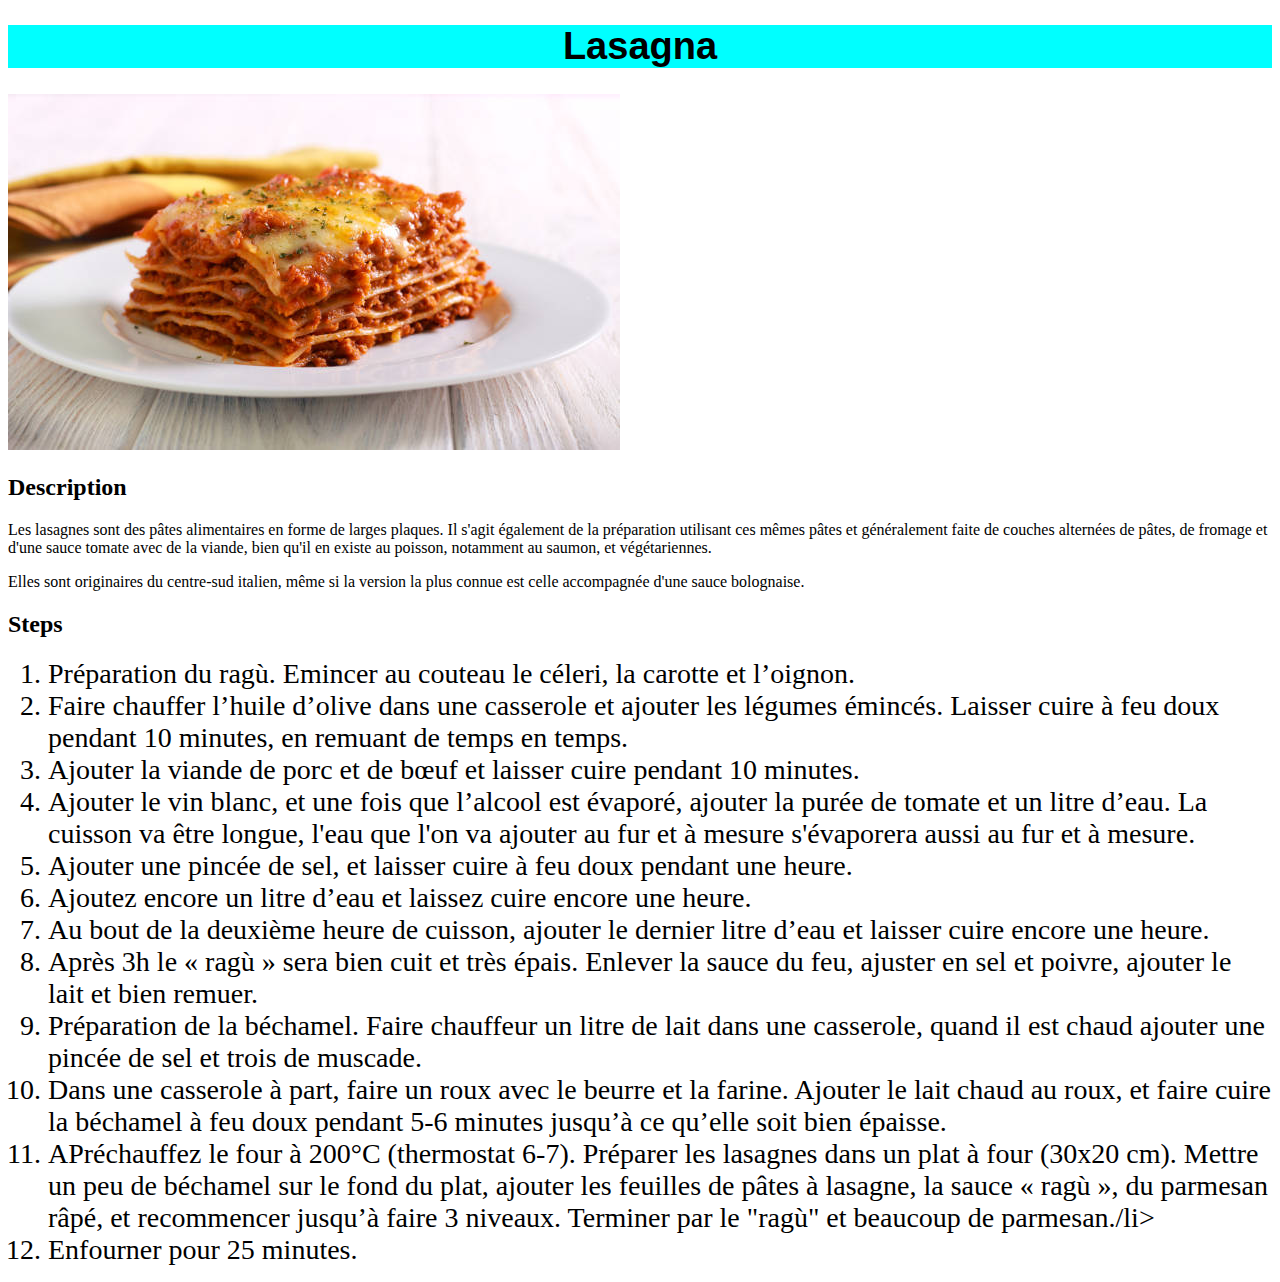
<file: recipes/lasagna.html>
<!DOCTYPE html>
<html lang="en">
<head>
    <meta charset="UTF-8">
    <title>Document</title>
    <link rel="stylesheet" href="../css/style.css">
</head>
<body>
    <h1>Lasagna</h1>
    <img src="../images/lasagna.jpeg" alt="Lasagna">

    <h2>Description</h2>
        <p>Les lasagnes sont des pâtes alimentaires en forme de larges plaques. Il s'agit également de la préparation utilisant ces mêmes pâtes et généralement faite de couches alternées de pâtes, de fromage et d'une sauce tomate avec de la viande, bien qu'il en existe au poisson, notamment au saumon, et végétariennes.</p>
        <p>Elles sont originaires du centre-sud italien, même si la version la plus connue est celle accompagnée d'une sauce bolognaise.</p>

    <h2>Steps</h2>
        <ol>
            <li>Préparation du ragù. Emincer au couteau le céleri, la carotte et l’oignon.</li>
            <li>Faire chauffer l’huile d’olive dans une casserole et ajouter les légumes émincés. Laisser cuire à feu doux pendant 10 minutes, en remuant de temps en temps.</li>
            <li>Ajouter la viande de porc et de bœuf et laisser cuire pendant 10 minutes.</li>
            <li>Ajouter le vin blanc, et une fois que l’alcool est évaporé, ajouter la purée de tomate et un litre d’eau. La cuisson va être longue, l'eau que l'on va ajouter au fur et à mesure s'évaporera aussi au fur et à mesure.</li>
            <li>Ajouter une pincée de sel, et laisser cuire à feu doux pendant une heure.</li>
            <li>Ajoutez encore un litre d’eau et laissez cuire encore une heure.</li>
            <li>Au bout de la deuxième heure de cuisson, ajouter le dernier litre d’eau et laisser cuire encore une heure.</li>
            <li>Après 3h le « ragù » sera bien cuit et très épais. Enlever la sauce du feu, ajuster en sel et poivre, ajouter le lait et bien remuer.</li>
            <li>Préparation de la béchamel. Faire chauffeur un litre de lait dans une casserole, quand il est chaud ajouter une pincée de sel et trois de muscade.</li>
            <li>Dans une casserole à part, faire un roux avec le beurre et la farine. Ajouter le lait chaud au roux, et faire cuire la béchamel à feu doux pendant 5-6 minutes jusqu’à ce qu’elle soit bien épaisse.</li>
            <li>APréchauffez le four à 200°C (thermostat 6-7). Préparer les lasagnes dans un plat à four (30x20 cm). Mettre un peu de béchamel sur le fond du plat, ajouter les feuilles de pâtes à lasagne, la sauce « ragù », du parmesan râpé, et recommencer jusqu’à faire 3 niveaux. Terminer par le "ragù" et beaucoup de parmesan./li>
            <li>Enfourner pour 25 minutes.</li>
        </ol>



</body>
</html>
</file>
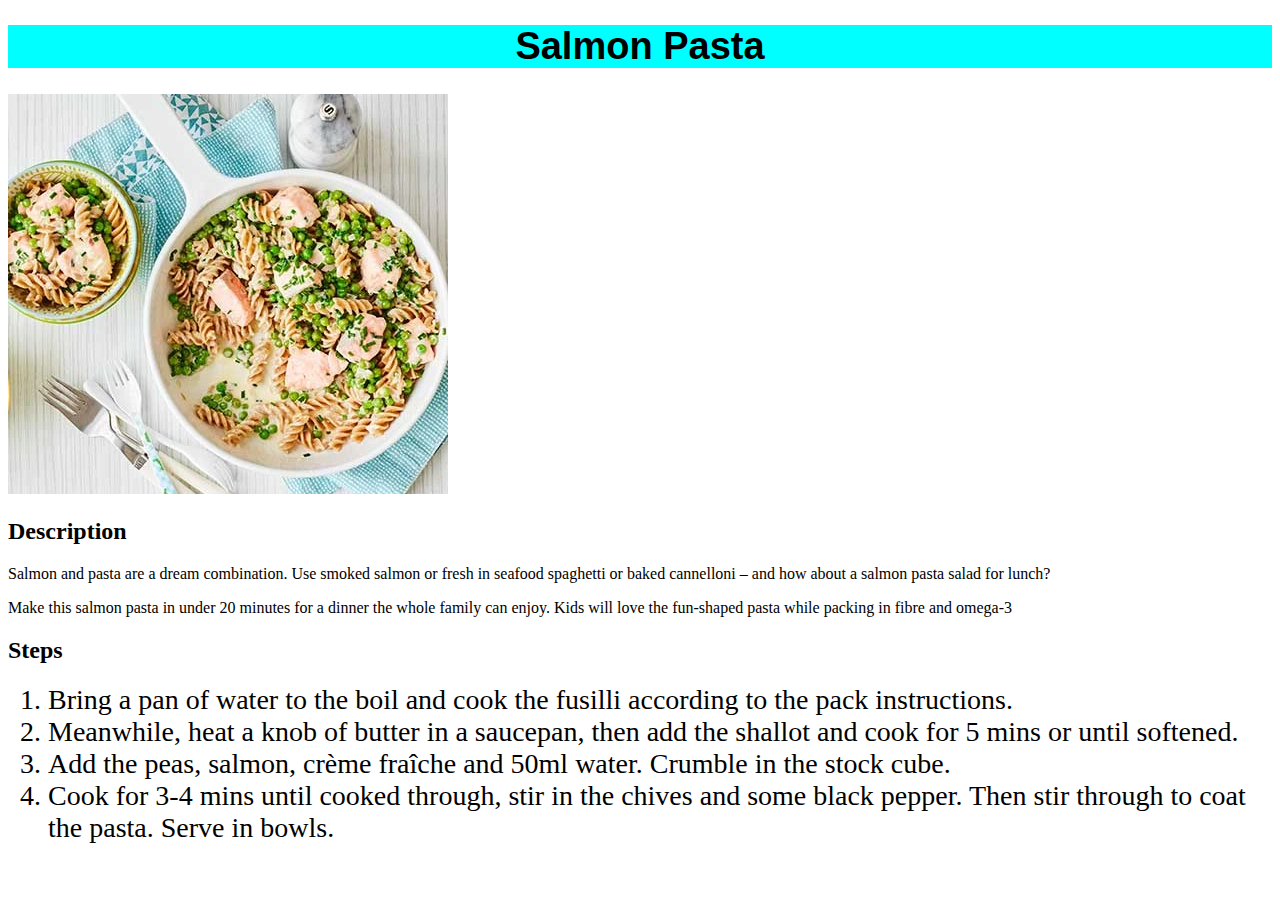
<file: recipes/salmon_pasta.html>
<!DOCTYPE html>
<html lang="en">
<head>
    <meta charset="UTF-8">
    <title>Document</title>
    <link rel="stylesheet" href="../css/style.css">
</head>
<body>
    <h1>Salmon Pasta</h1>
    <img src="../images/salmon_pasta.webp" alt="Salmon Pasta">

    <h2>Description</h2>
        <p>Salmon and pasta are a dream combination. Use smoked salmon or fresh in seafood spaghetti or baked cannelloni – and how about a salmon pasta salad for lunch?</p>
        <p>Make this salmon pasta in under 20 minutes for a dinner the whole family can enjoy. Kids will love the fun-shaped pasta while packing in fibre and omega-3</p>
    <h2>Steps</h2>
        <ol>
            <li>Bring a pan of water to the boil and cook the fusilli according to the pack instructions.</li>
            <li>Meanwhile, heat a knob of butter in a saucepan, then add the shallot and cook for 5 mins or until softened.</li>
            <li>Add the peas, salmon, crème fraîche and 50ml water. Crumble in the stock cube.</li>
            <li>Cook for 3-4 mins until cooked through, stir in the chives and some black pepper. Then stir through to coat the pasta. Serve in bowls.</li>
        </ol>



</body>
</html>
</file>
<file: css/style.css>
h1 {
    font-family: "Open Sans","Arial",sans-serif;
    font-size: 38px;
    background-color: aqua;
    text-align: center;
}

li {
    line-height: normal;
    font-size: 28px;
}
</file>
